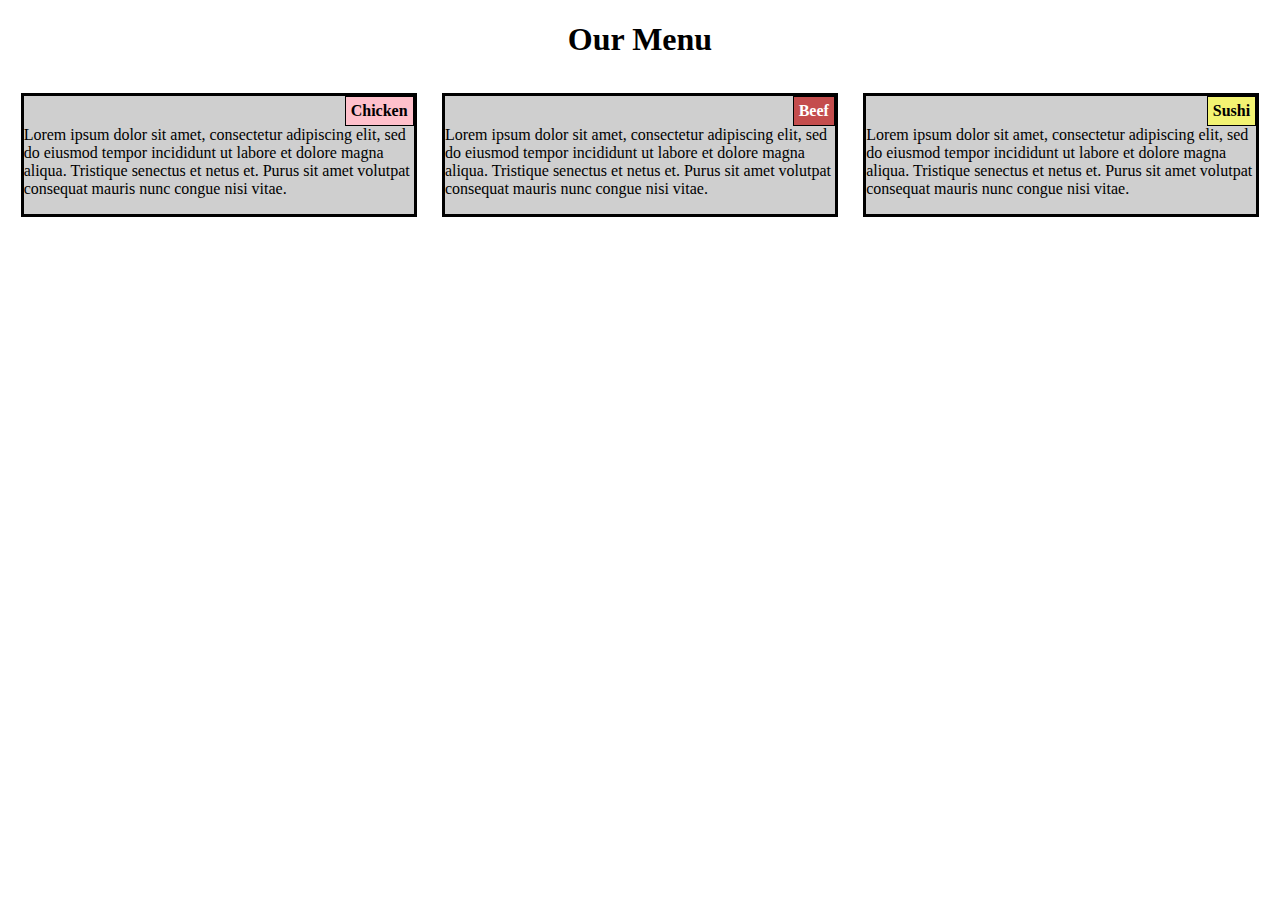
<file: Mod2-Soln/Mod2-Assessment.html>
<!DOCTYPE html>
<html>
    <head>
        <meta charset="utf-8">
        <meta name="viewport" content="width=device-width, initial-scale=1">
        <title>
            Our Menu
        </title>
        <link rel="stylesheet" href="Mod2_style.css">
    </head>

    <body>
        <h1>Our Menu</h1>
        <div id="container">
            <div class="col-lg-4 col-md-6 col-sm-12"><p id="header" class="p1">Chicken</p> <p id="body">Lorem ipsum dolor sit amet, consectetur adipiscing elit, sed do eiusmod tempor incididunt ut labore et dolore magna aliqua. Tristique senectus et netus et. Purus sit amet volutpat consequat mauris nunc congue nisi vitae.</p></div>
            <div class="col-lg-4 col-md-6 col-sm-12"><p id="header" class="p2">Beef</p> <p id="body">Lorem ipsum dolor sit amet, consectetur adipiscing elit, sed do eiusmod tempor incididunt ut labore et dolore magna aliqua. Tristique senectus et netus et. Purus sit amet volutpat consequat mauris nunc congue nisi vitae.</p></div>
            <div class="col-lg-4 col-md-12 col-sm-12"><p id="header" class="p3">Sushi</p> <p id="body">Lorem ipsum dolor sit amet, consectetur adipiscing elit, sed do eiusmod tempor incididunt ut labore et dolore magna aliqua. Tristique senectus et netus et. Purus sit amet volutpat consequat mauris nunc congue nisi vitae.</p></div>
        </div>
    </body>
</html>
</file>
<file: Mod2-Soln/Mod2_style.css>
* {
    box-sizing: border-box;
}

@media (min-width: 992px) {
    .col-lg-4{
        width: 31.33%;
        float: left;
       /* border: 1px;
        margin: 5px; */

    }
}

@media (min-width: 768px) and (max-width: 991px){
    .col-md-6{
        width: 48%;
        float: left;
       /* border: 1px;
        margin: 5px; */
    }

    .col-md-12{
        width: 98%;
        float:left;
    }
}

@media (max-width: 767px){
    .col-sm-12{
        width: 98%;
        float: left;
     /*   border: 1px;
        margin: 5px; */
    }
}

h1 {
    text-align: center;
}

div > div {
    border: solid black;
    background-color: rgb(207, 207, 207);
    margin: 1%;
}


#header {
    border: 1px solid black;
    padding: 5px;
    margin: 0px;
    font-weight: bold;
   /* position: relative; 
    left: 80% */
    float: right; 
}


#body {
    clear: both;
}

.p1{
    background-color: pink;
}

.p2{
    background-color: rgb(196, 77, 77);
    color: white;
}

.p3{
    background-color: rgb(243, 243, 114);
}
</file>
